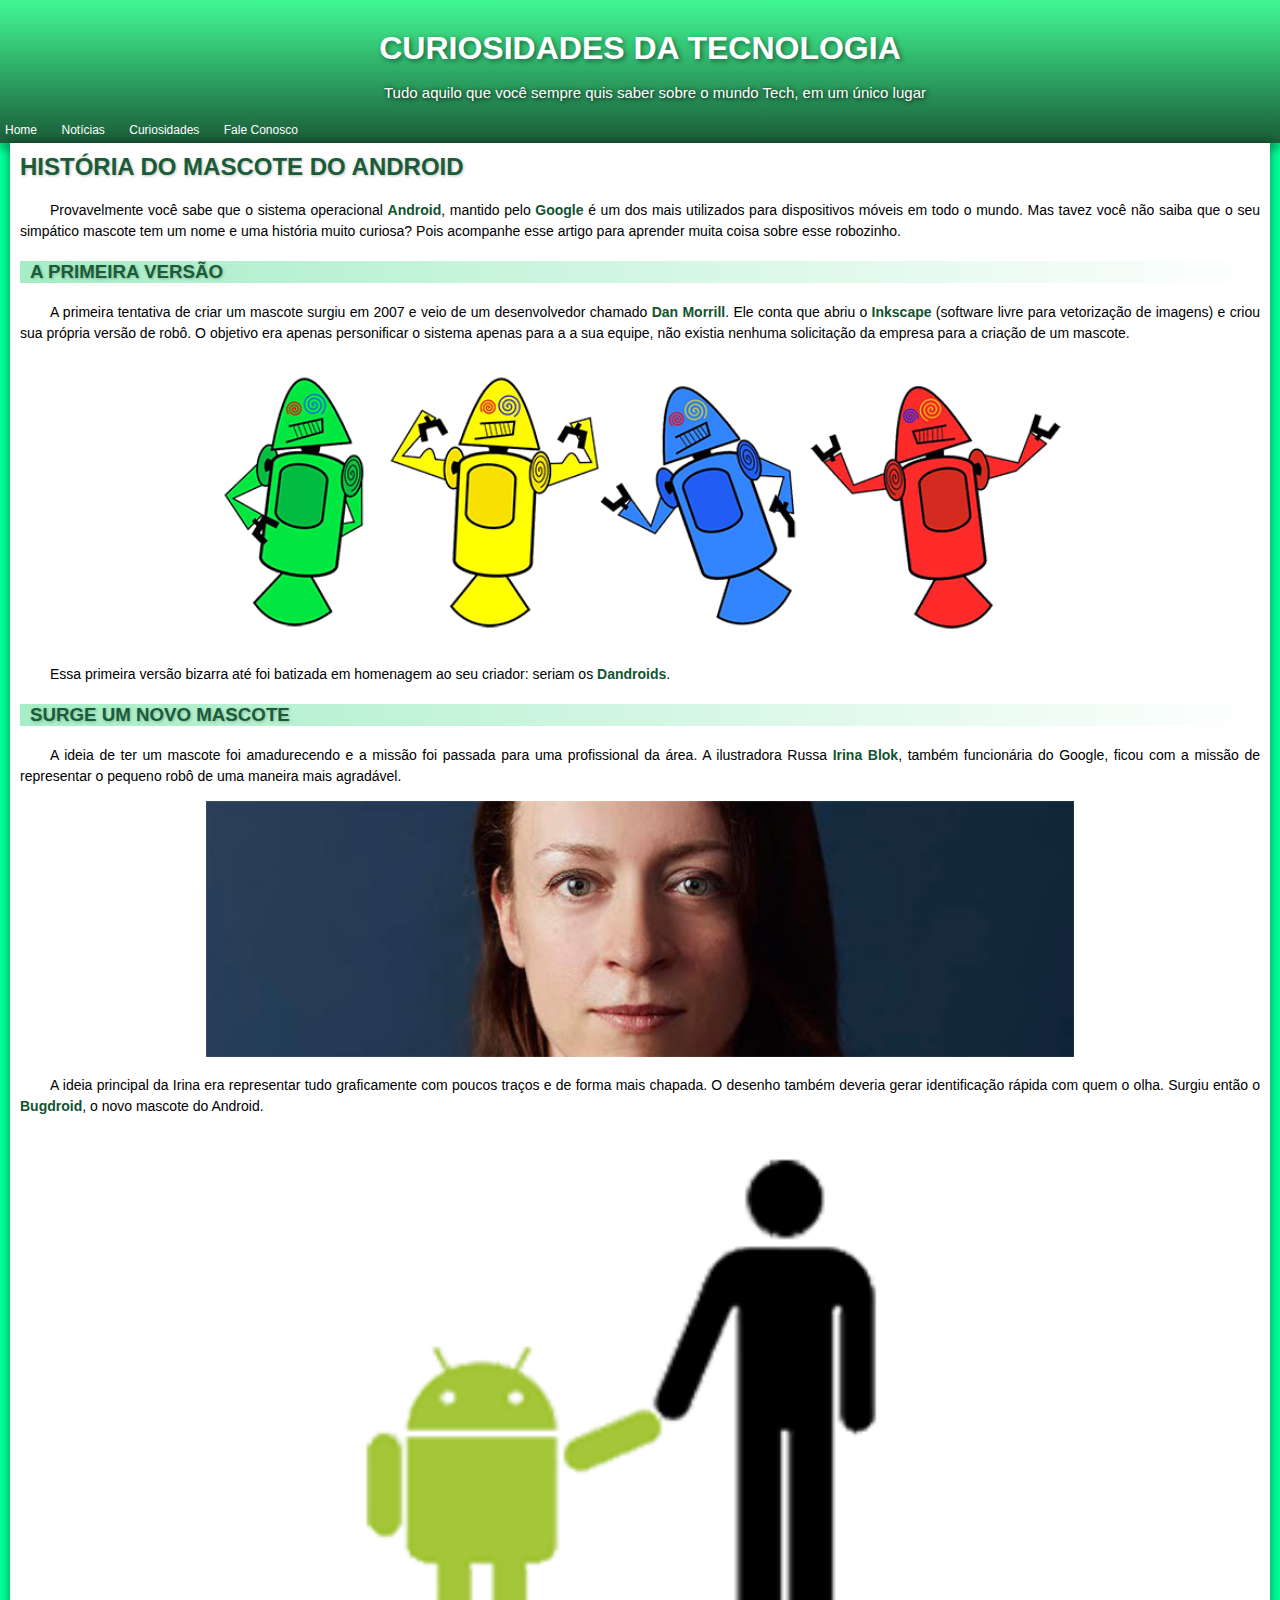
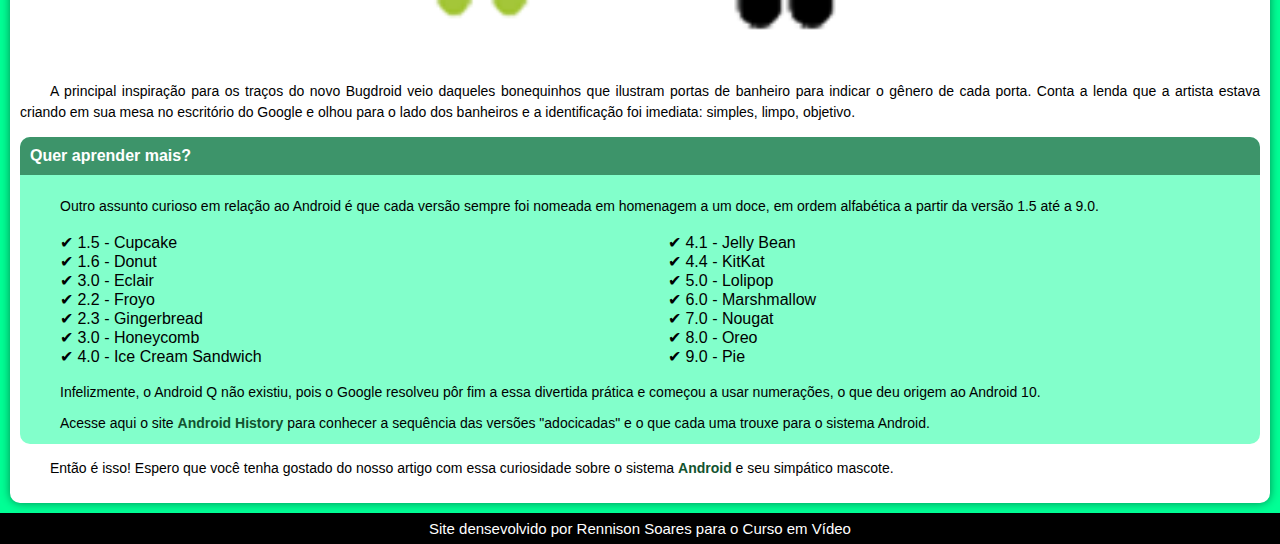
<file: index.html>
<!DOCTYPE html>
<html lang="pt-br">
<head>
    <meta charset="UTF-8">
    <meta http-equiv="X-UA-Compatible" content="IE=edge">
    <meta name="viewport" content="width=device-width, initial-scale=1.0">
    <link rel="stylesheet" href="style.css">
    <link rel="shortcut icon" href="source/imagens/favicon.ico" type="image/x-icon">
    <title>Android</title>
</head>
<body>
    <header>
        <h1>CURIOSIDADES DA TECNOLOGIA</h1>
        <p id="subtitle">Tudo aquilo que você sempre quis saber sobre o mundo Tech, em um único lugar</p>
        <nav>
            <a href="#">Home</a>
            <a href="#">Notícias</a>
            <a href="#">Curiosidades</a>
            <a href="#">Fale Conosco</a>
        </nav>
    </header>

    <main>
        <section>
            <article>
                <h2>HISTÓRIA DO MASCOTE DO ANDROID</h2>
                <p>Provavelmente você sabe que o sistema operacional <span>Android</span>, mantido pelo <span>Google</span> é um dos mais utilizados para dispositivos móveis em todo o mundo. Mas tavez você não saiba que o seu simpático mascote tem um nome e uma história muito curiosa? Pois acompanhe esse artigo para aprender muita coisa sobre esse robozinho.</p>

                <h3>A PRIMEIRA VERSÃO</h3>
                <p>A primeira tentativa de criar um mascote surgiu em 2007 e veio de um desenvolvedor chamado <span>Dan Morrill</span>. Ele conta que abriu o <span>Inkscape</span> (software livre para vetorização de imagens) e criou sua própria versão de robô. O objetivo era apenas personificar o sistema apenas para a a sua equipe, não existia nenhuma solicitação da empresa para a criação de um mascote.</p>
                <picture>
                    <source media="(max-width: 1030px)" srcset=".\source\imagens\dan-droids-pq.png">
                    <img src=".\source\imagens\dan-droids.png" alt="dan-droid" style="width: 70%">
                </picture>
                <p>Essa primeira versão bizarra até foi batizada em homenagem ao seu criador: seriam os <span>Dandroids</span>.</p>

                <h3>SURGE UM NOVO MASCOTE</h3>
                <p>A ideia de ter um mascote foi amadurecendo e a missão foi passada para uma profissional da área. A ilustradora Russa <span>Irina Blok</span>, também funcionária do Google, ficou com a missão de representar o pequeno robô de uma maneira mais agradável.</p>
                <picture>
                    <source media="(max-width: 1100px)" srcset=".\source\imagens\irina-blok-pq.jpg">
                    <img src=".\source\imagens\irina-blok.jpg" alt="irina-blok" style="width: 70%">
                </picture>
                <p>A ideia principal da Irina era representar tudo graficamente com poucos traços e de forma mais chapada. O desenho também deveria gerar identificação rápida com quem o olha. Surgiu então o <span>Bugdroid</span>, o novo mascote do Android.</p>
                <figure>
                    <img src=".\source\imagens\bugdroid.png" alt="bugdroid" style="width: 70%">
                </figure>
                <p>A principal inspiração para os traços do novo Bugdroid veio daqueles bonequinhos que ilustram portas de banheiro para indicar o gênero de cada porta. Conta a lenda que a artista estava criando em sua mesa no escritório do Google e olhou para o lado dos banheiros e a identificação foi imediata: simples, limpo, objetivo.</p>
                <aside>
                    <h4>Quer aprender mais?</h4>
                    <p class="passide">Outro assunto curioso em relação ao Android é que cada versão sempre foi nomeada em homenagem a um doce, em ordem alfabética a partir da versão 1.5 até a 9.0.</p>
                    <ul>
                        <li>1.5 - Cupcake</li>
                        <li>1.6 - Donut</li>
                        <li>3.0 - Eclair</li>
                        <li>2.2 - Froyo</li>
                        <li>2.3 - Gingerbread</li>
                        <li>3.0 - Honeycomb</li>
                        <li>4.0 - Ice Cream Sandwich</li>
                        <li>4.1 - Jelly Bean</li>
                        <li>4.4 - KitKat</li>
                        <li>5.0 - Lolipop</li>
                        <li>6.0 - Marshmallow</li>
                        <li>7.0 - Nougat</li>
                        <li>8.0 - Oreo</li>
                        <li>9.0 - Pie</li>
                    </ul>
                    <p class="passide">Infelizmente, o Android Q não existiu, pois o Google resolveu pôr fim a essa divertida prática e começou a usar numerações, o que deu origem ao Android 10.</p>
                    <p id="ultimop" class="passide" >Acesse aqui o site <span>Android History</span> para conhecer a sequência das versões "adocicadas" e o que cada uma trouxe para o sistema Android.</p>
                </aside>
                <p>Então é isso! Espero que você tenha gostado do nosso artigo com essa curiosidade sobre o sistema <span>Android</span> e seu simpático mascote.</p>
            </article>
        </section>
    </main>
    <footer>
        Site densevolvido por Rennison Soares para o Curso em Vídeo
    </footer>
</body>
</html>
</file>
<file: style.css>
@font-face {
    font-family: 'Android-sans';
    src: url(.\source\fontes\idroid.otf) format('opentype');
    font-weight: normal;
    font-style: normal;
}

body{
    font-family: Arial, Helvetica, sans-serif;
    font-weight: 500;
    margin: 0px 0px 0px 0px;
    background-color: rgb(0, 255, 149);
}
header{
    margin: 0px;
    padding-top: 30px;
    padding-bottom: 5px;
    background-image: linear-gradient(180deg, rgb(66, 248, 148), rgb(26, 92, 56));
    box-shadow: 0px 7px 7px rgba(0, 0, 0, 0.26);
}
h1{
    color:white;
    text-shadow: 2px 2px 5px rgba(0, 0, 0, 0.459);
    margin: 0px;
    text-align: center;
}
p#subtitle{
    font-size: 15px;
    color: white;
    text-align: center;
    text-shadow: 1px 1px 5px black;
}

nav>a{
    font-size: 12px;
    color: white;
    margin-left:5px;
    margin-right: 15px;
    text-decoration: none;
}
nav>a:hover{
    text-decoration: underline;
}

article{
    background-color: white;
    padding: 10px;
    margin-left: 10px;
    margin-right: 10px;
    margin-bottom: 10px;
    box-shadow: 0px 0px 10px rgba(0, 0, 0, 0.452);
    border-radius: 0px 0px 10px 10px;
}
h2{
    text-shadow: 1px 1px 3px rgba(0, 0, 0, 0.247);
    color: rgb(26, 92, 56);
    margin-top: 0px;
}
p{
    font-size: 14px;
    text-align: justify;
    text-indent: 30px;
    line-height: 1.5em;
}
picture, figure{
    text-align: center; 
    display: block;
    height: 40%;
}
h3{
    background-image: linear-gradient(90deg, rgba(60, 217, 131, 0.459), rgb(255, 255, 255));
    color: rgb(26, 92, 56);
    padding-left: 10px;
    text-shadow: 1px 1px 3px rgba(0, 0, 0, 0.247);
}

aside{
    border-radius: 10px;
    background-color: hwb(155 51% 0%);
}
h4{
    padding: 10px;
    background-color: rgba(26, 92, 56, 0.658);
    color: white;
    margin-top: 0px;
    border-radius: 10px 10px 0px 0px;
}
footer{
    padding: 7px;
    font-size: 15px;
    background-color: black;
    color:rgb(255, 255, 255);
    text-align: center;
}

.passide{
    margin: 10px;
}
#ultimop{
    padding-bottom: 10px;
}

ul {
    list-style-type: '\2714\0020\0020' ;
    columns: 2;
    list-style-position: inside;
}


span{
    color: rgb(18, 83, 47);
    font-weight: 700;
}
</file>
